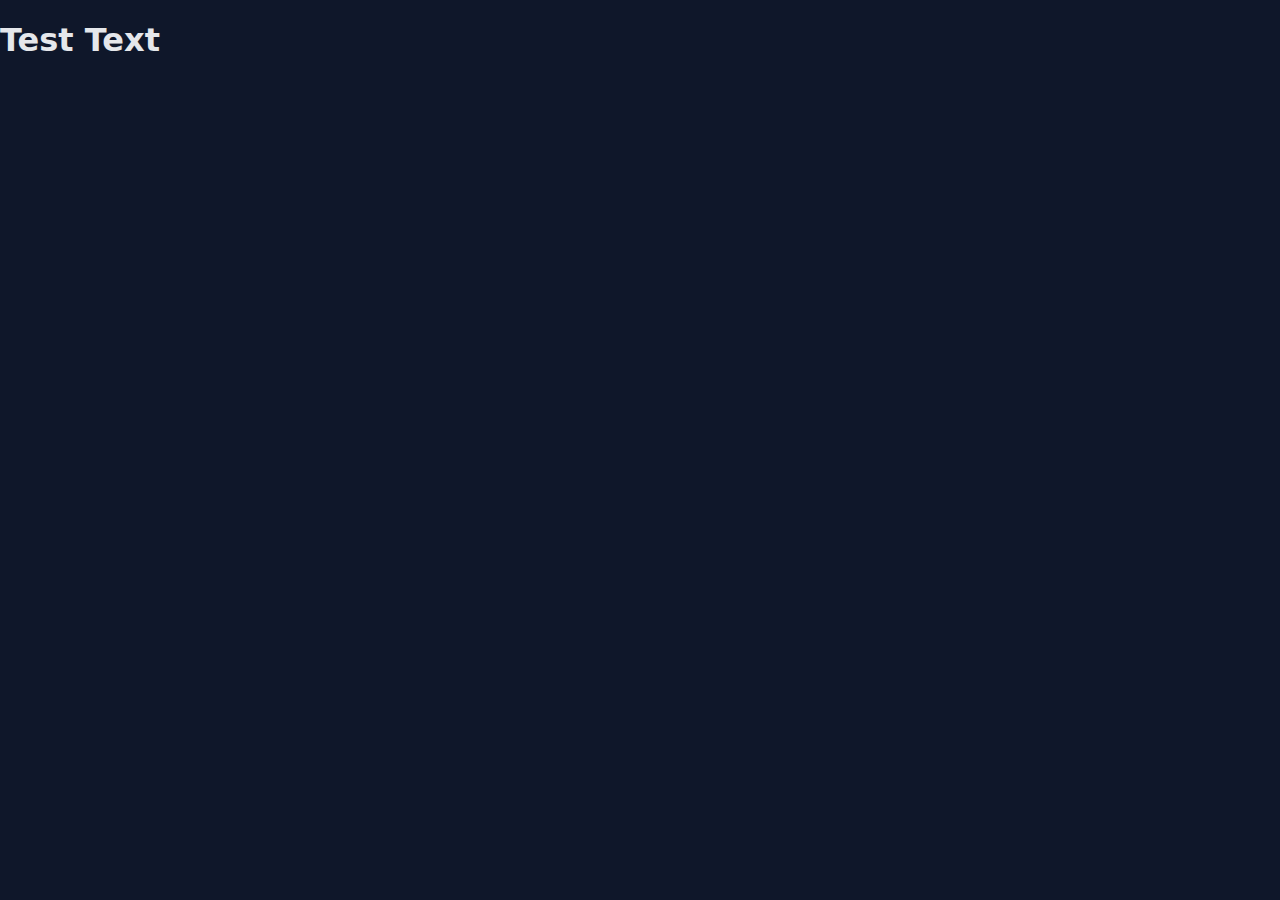
<file: index.html>
<!DOCTYPE html>
<html lang="en">
<head>
  <meta charset="UTF-8" />
  <title>Board Night POC</title>
  <link rel="stylesheet" href="style.css" />
  <script src="https://discord.com/assets/embedded_app_sdk.js"></script>
</head>
<body>
  <h1>Test Text</h1>
  <div id="app"></div>
  <script type="module" src="main.js"></script>
</body>
</html>
</file>
<file: style.css>
body {
  margin: 0;
  font-family: system-ui, sans-serif;
  background: #0f172a;
  color: #e5e7eb;
}

#app {
  padding: 20px;
}

button {
  padding: 10px 16px;
  margin: 8px;
  font-size: 16px;
  cursor: pointer;
}
</file>
